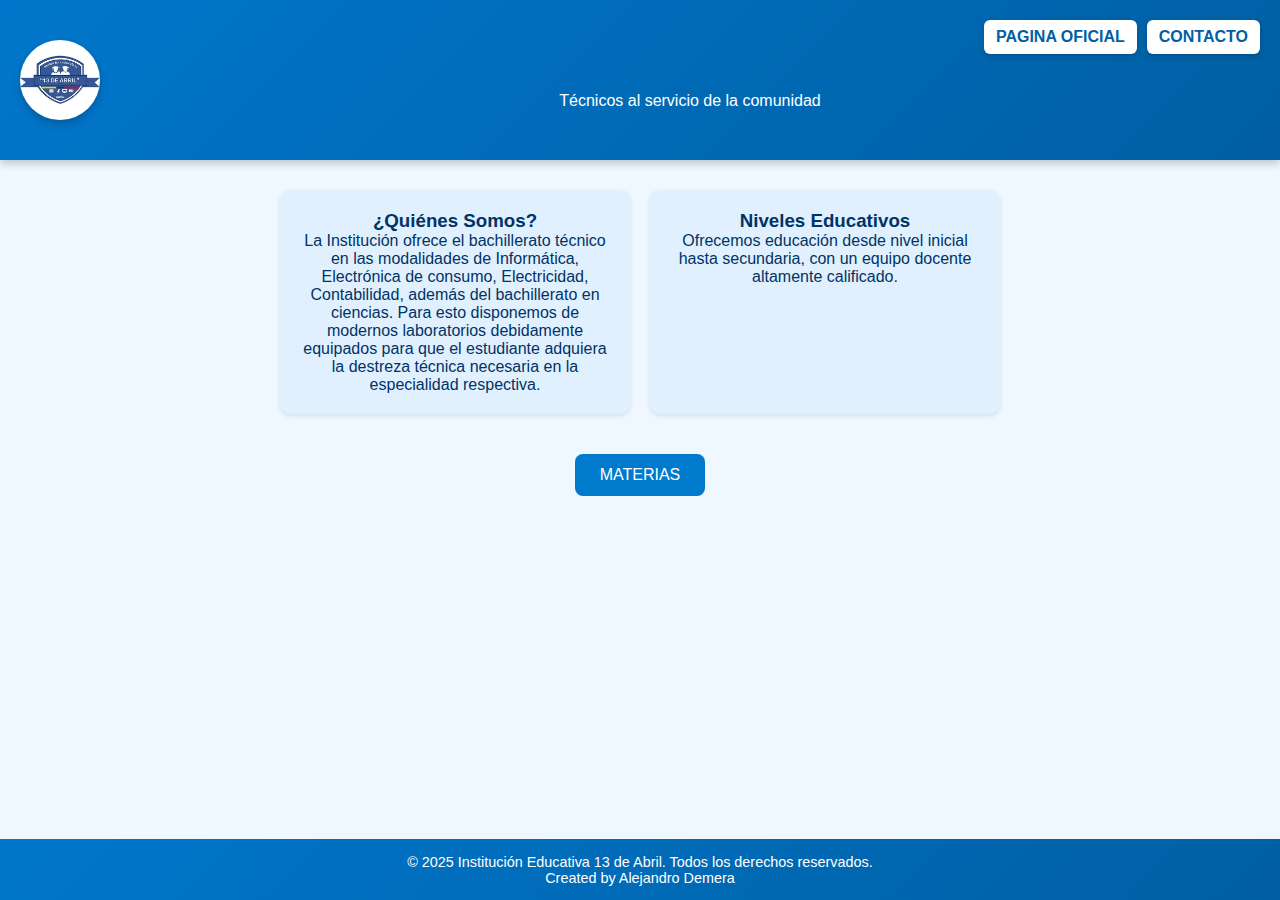
<file: index.html>
<!DOCTYPE html>
<html lang="es">
<head>
  <meta charset="UTF-8">
  <title>13 de Abril</title>
  <meta name="viewport" content="width=device-width, initial-scale=1.0">
  <link rel="stylesheet" href="styles.css">
  <link rel="stylesheet" href="estilos-comunes.css">
  <link rel="icon" href="icons/escudo.png" type="image/png">

</head>
<body>

  <div class="content">
        <header class="header",class="fade-in fade-delay-3">
            <img src="icons/escudo.png" alt="Escudo del colegio" class="logo">
            

            <div class="header-text">
            <h1 class="fade-in fade-delay-1">Unidad Educativa Fiscal 13 de Abril</h1>
            <p>Técnicos al servicio de la comunidad</p>
            </div>
            <div class="header-links">
                <a href="https://13deabril.edu.ec/">PAGINA OFICIAL</a>
                <a href="contacto.html">CONTACTO</a>
            </div>
        </header>

        <section id="info-general" class="row",class="fade-in fade-delay-2">
            <div class="column",class="fade-in fade-delay-3">
            <h3>¿Quiénes Somos?</h3>
            <p>La Institución ofrece el bachillerato técnico en las modalidades de Informática, Electrónica de consumo, Electricidad, Contabilidad, además del bachillerato en ciencias. Para esto disponemos de modernos laboratorios debidamente equipados para que el estudiante adquiera la destreza técnica necesaria en la especialidad respectiva.</p>
            </div>
            <div class="column",class="fade-in fade-delay-3">
            <h3>Niveles Educativos</h3>
            <p>Ofrecemos educación desde nivel inicial hasta secundaria, con un equipo docente altamente calificado.</p>
            </div>
        </section>

        <section id="boton-mostrar" class="materias-section">
        <button id="materias-btn">MATERIAS</button>
        </section>

        <section id="materias-container" class="hidden">
        <h2>Materias Técnicas</h2>

        <div class="materia-card">
            <div class="card-inner">
            <div class="card-front">
                <img src="icons/web-design.svg" alt="Icono Web" class="icono-materia">
                <h3>Diseño y desarrollo web</h3>
                <button class="info-btn">Infografía</button>
            </div>
            <div class="card-back">
                <img src="infografias/web-design.png" alt="Infografía Web" class="img-info">
                <p>Aprende a crear sitios web modernos con HTML, CSS y JavaScript.</p>
                <button class="info-btn" onclick="location.href='diseno.html'">Ver más</button>
            </div>
            </div>
        </div>

        <div class="materia-card">
            <div class="card-inner">
            <div class="card-front">
                <img src="icons/programming.svg" alt="Icono Programación" class="icono-materia">
                <h3>Programación y bases de datos</h3>
                <button class="info-btn">Infografía</button>
            </div>
            <div class="card-back">
                <img src="infografias/programming.png" alt="Infografía Programación" class="img-info">
                <p>Domina lenguajes de programación y estructuras de datos relacionales.</p>
                <button class="info-btn" onclick="location.href='programación.html'">Ver más</button>
            </div>
            </div>
        </div>

        <div class="materia-card">
            <div class="card-inner">
            <div class="card-front">
                <img src="icons/support.svg" alt="Icono Soporte" class="icono-materia">
                <h3>Soporte técnico</h3>
                <button class="info-btn">Infografía</button>
            </div>
            <div class="card-back">
                <img src="infografias/support.png" alt="Infografía Soporte" class="img-info">
                <p>Resuelve problemas de hardware, software y redes con eficiencia.</p>
                <button class="info-btn" onclick="location.href='soporte.html'">Ver más</button>
            </div>
            </div>
        </div>

        <div class="materia-card">
            <div class="card-inner">
            <div class="card-front">
                <img src="icons/os.svg" alt="Icono Sistemas" class="icono-materia">
                <h3>Sistemas operativos y redes</h3>
                <button class="info-btn">Infografía</button>
            </div>
            <div class="card-back">
                <img src="infografias/os.png" alt="Infografía Sistemas" class="img-info">
                <p>Comprende el funcionamiento de Windows, Linux y la configuración de redes informáticas.</p>
                <button class="info-btn" onclick="location.href='sistemas.html'">Ver más</button>
            </div>
            </div>
        </div>

        <button id="volver-btn" class="hidden">Volver</button>
        </section>
  </div>


  <footer class="footer",class="fade-in fade-delay-4">
    <p>&copy; 2025 Institución Educativa 13 de Abril. Todos los derechos reservados.</p>
    <p>Created by Alejandro Demera</p>
  </footer>

  <script src="script.js"></script>
</body>
</html>
</file>
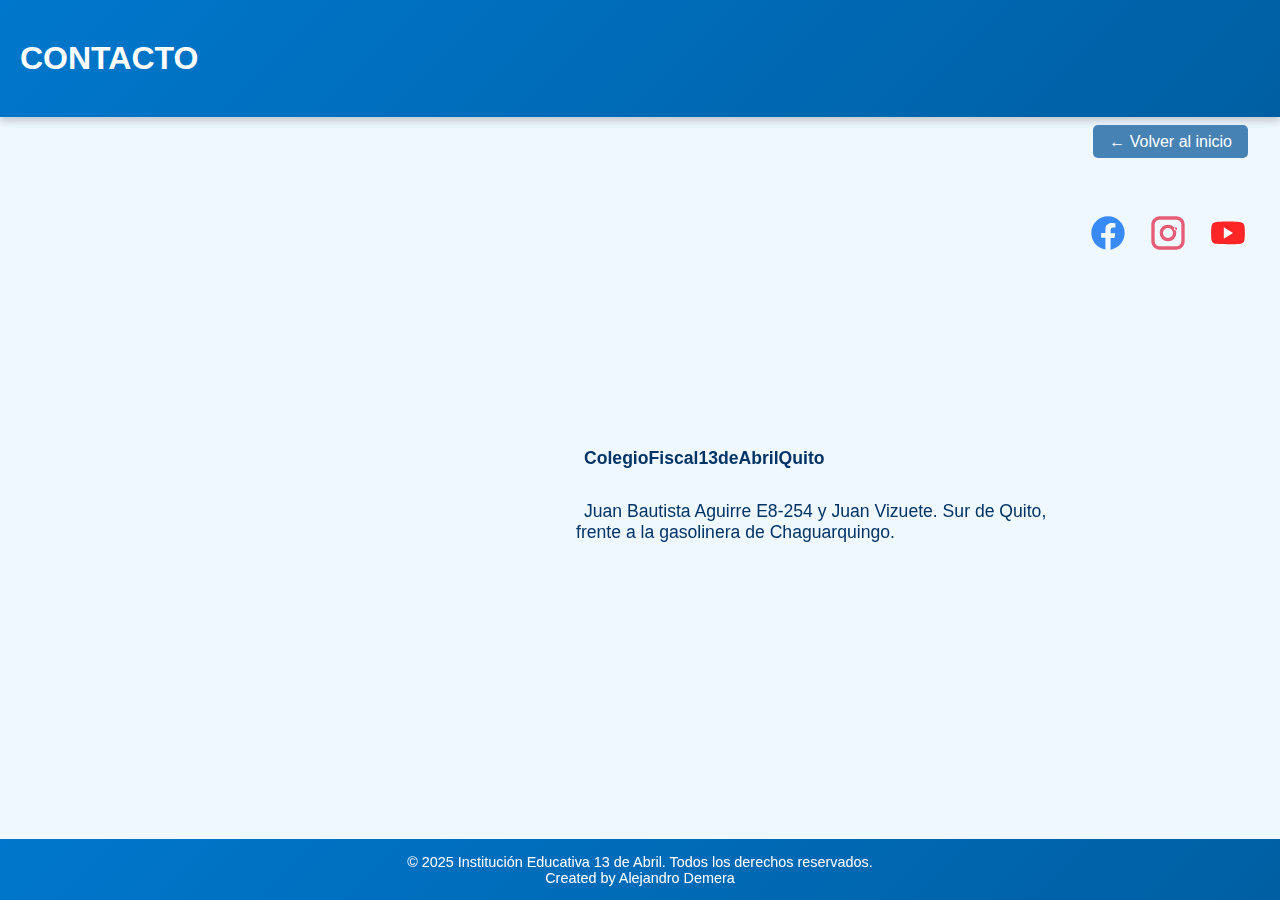
<file: contacto.html>
<!DOCTYPE html>
<html lang="es">
<head>
  <meta charset="UTF-8" />
  <meta name="viewport" content="width=device-width, initial-scale=1.0"/>
  <title>Contacto</title>
  <link rel="stylesheet" href="estilos-comunes.css">
  <link rel="stylesheet" href="contacto.css" />
  <link rel="stylesheet" href="styles.css">
  
  
</head>
<body>

  <header>
    <h1>CONTACTO</h1>
  </header>

  <div class="back-button">
    <a href="index.html">← Volver al inicio</a>
  </div>

  <section class="contact-container">
    <div class="map-container">
      <iframe 
        src="https://www.google.com/maps/embed?pb=!1m18!1m12!1m3!1d3989.7821545327606!2d-78.50580437521614!3d-0.24395543537473152!2m3!1f0!2f0!3f0!3m2!1i1024!2i768!4f13.1!3m3!1m2!1s0x91d599b9613415b3%3A0xe5e24e2fa7868f18!2sColegio%20Fiscal%2013%20de%20Abril!5e0!3m2!1ses-419!2sec!4v1749410625781!5m2!1ses-419!2sec" 
        allowfullscreen 
        loading="lazy" 
        referrerpolicy="no-referrer-when-downgrade">
      </iframe>
    </div>
    <div class="info-container">
      <p><i class="fa fa-facebook"></i> <strong>ColegioFiscal13deAbrilQuito</strong></p>
      <p><i class="fa fa-map-marker"></i> Juan Bautista Aguirre E8-254 y Juan Vizuete. Sur de Quito, frente a la gasolinera de Chaguarquingo.</p>
    </div>
    <div class="redes-sociales">
      <a href="https://www.facebook.com/ColegioFiscal13deAbrilQuito" target="_blank" title="Facebook">
        <img src="icons/facebook.svg" alt="Facebook">
      </a>
      <a href="https://www.instagram.com/colegio-ejemplo" target="_blank" title="Instagram">
        <img src="icons/instagram.svg" alt="Instagram">
      </a>
      <a href="https://www.youtube.com/channel/UCZMCkm7z30-95dwohxG2sNQ" target="_blank" title="YouTube">
        <img src="icons/youtube.svg" alt="YouTube">
      </a>
    </div>

  </section>

  <footer class="footer">
    <p>&copy; 2025 Institución Educativa 13 de Abril. Todos los derechos reservados.</p>
    <p>Created by Alejandro Demera</p>
  </footer>

</body>
</html>
</file>
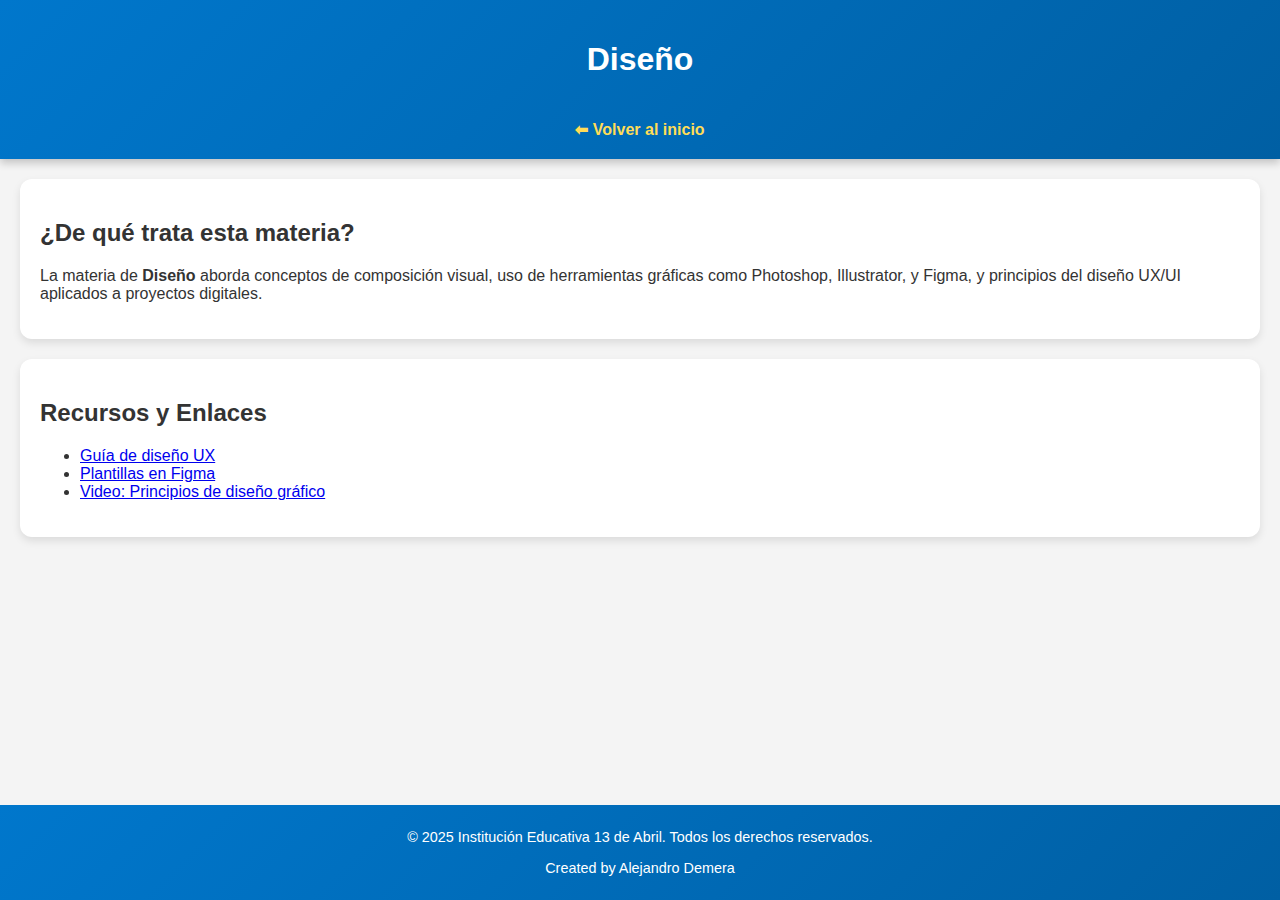
<file: diseno.html>
<!DOCTYPE html>
<html lang="es">
<head>
  <meta charset="UTF-8" />
  <meta name="viewport" content="width=device-width, initial-scale=1.0" />
  <title>Diseño</title>
  <link rel="stylesheet" href="estilos.css" />
</head>
<body>
  <header class="header">
    <h1>Diseño</h1>
    <nav class="nav"><a href="index.html">⬅ Volver al inicio</a></nav>
  </header>
  <main class="contenido">
    <section class="seccion">
      <h2>¿De qué trata esta materia?</h2>
      <p>La materia de <strong>Diseño</strong> aborda conceptos de composición visual, uso de herramientas gráficas como Photoshop, Illustrator, y Figma, y principios del diseño UX/UI aplicados a proyectos digitales.</p>
    </section>
    <section class="seccion">
      <h2>Recursos y Enlaces</h2>
      <ul>
        <li><a href="#">Guía de diseño UX</a></li>
        <li><a href="#">Plantillas en Figma</a></li>
        <li><a href="#">Video: Principios de diseño gráfico</a></li>
      </ul>
    </section>
  </main>
  <footer class="footer",class="fade-in fade-delay-4">
    <p>&copy; 2025 Institución Educativa 13 de Abril. Todos los derechos reservados.</p>
    <p>Created by Alejandro Demera</p>
  </footer>
</body>
</html>
</file>
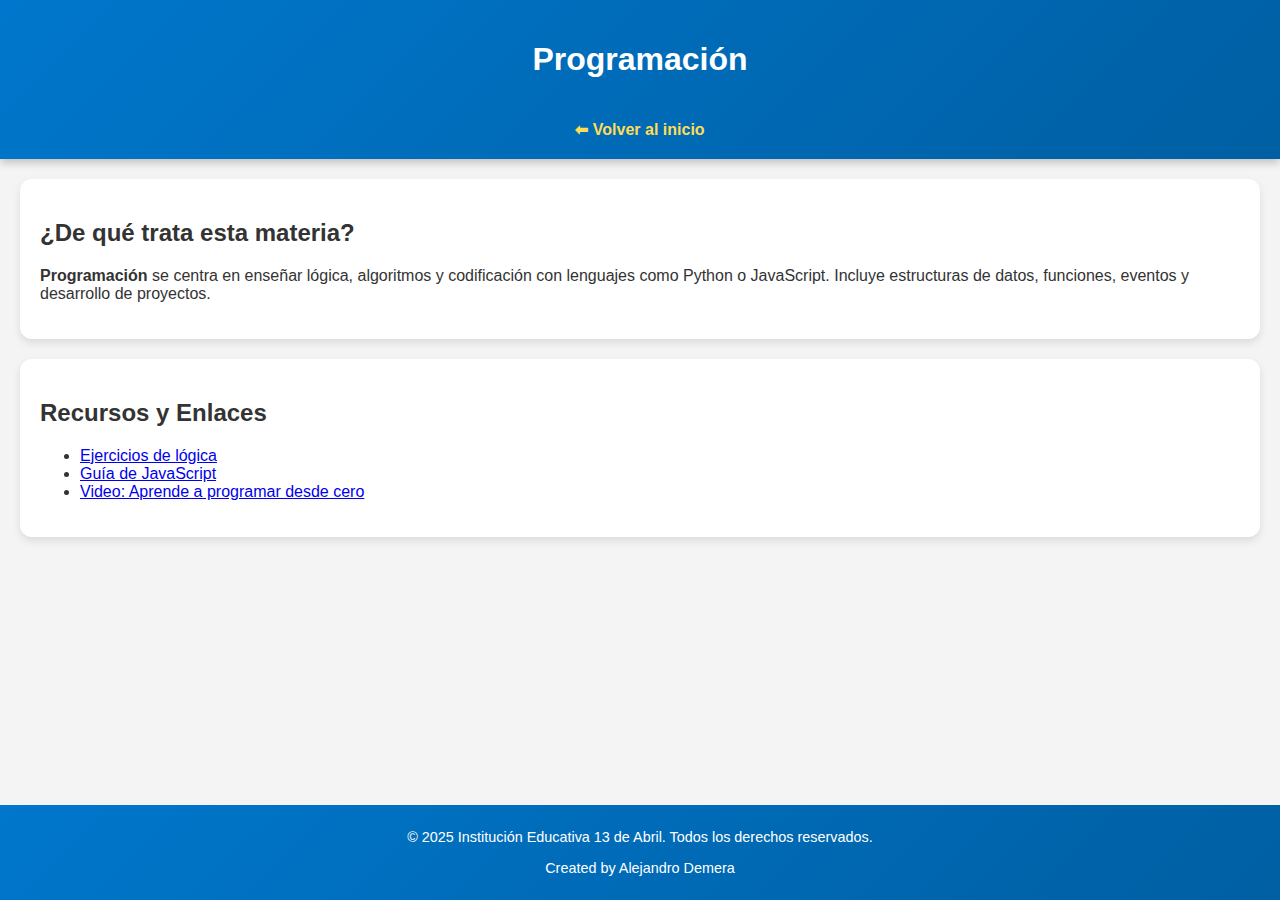
<file: programación.html>
<!DOCTYPE html>
<html lang="es">
<head>
  <meta charset="UTF-8" />
  <meta name="viewport" content="width=device-width, initial-scale=1.0" />
  <title>Programación</title>
  <link rel="stylesheet" href="estilos.css" />
</head>
<body>
  <header class="header">
    <h1>Programación</h1>
    <nav class="nav"><a href="index.html">⬅ Volver al inicio</a></nav>
  </header>
  <main class="contenido">
    <section class="seccion">
      <h2>¿De qué trata esta materia?</h2>
      <p><strong>Programación</strong> se centra en enseñar lógica, algoritmos y codificación con lenguajes como Python o JavaScript. Incluye estructuras de datos, funciones, eventos y desarrollo de proyectos.</p>
    </section>
    <section class="seccion">
      <h2>Recursos y Enlaces</h2>
      <ul>
        <li><a href="#">Ejercicios de lógica</a></li>
        <li><a href="#">Guía de JavaScript</a></li>
        <li><a href="#">Video: Aprende a programar desde cero</a></li>
      </ul>
    </section>
  </main>
  <footer class="footer",class="fade-in fade-delay-4">
    <p>&copy; 2025 Institución Educativa 13 de Abril. Todos los derechos reservados.</p>
    <p>Created by Alejandro Demera</p>
  </footer>
</body>
</html>
</file>
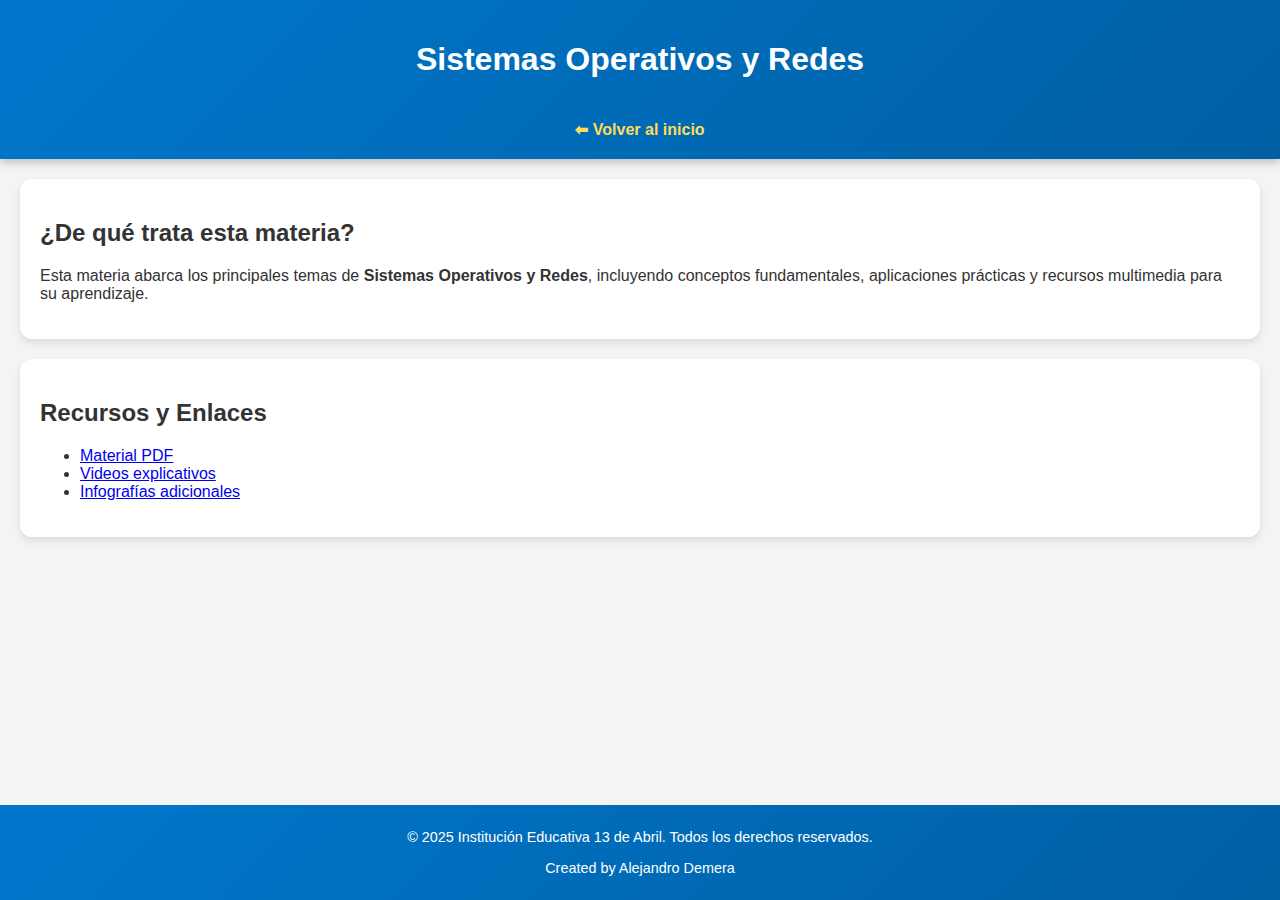
<file: sistemas.html>
<!-- sistemas.html -->
<!DOCTYPE html>
<html lang="es">
<head>
  <meta charset="UTF-8" />
  <meta name="viewport" content="width=device-width, initial-scale=1.0" />
  <title>Sistemas Operativos y Redes</title>
  <link rel="stylesheet" href="estilos.css" />
</head>
<body>
  <header class="header">
    <h1>Sistemas Operativos y Redes</h1>
    <nav class="nav"><a href="index.html">⬅ Volver al inicio</a></nav>
  </header>
  <main class="contenido">
    <section class="seccion">
      <h2>¿De qué trata esta materia?</h2>
      <p>Esta materia abarca los principales temas de <strong>Sistemas Operativos y Redes</strong>, incluyendo conceptos fundamentales, aplicaciones prácticas y recursos multimedia para su aprendizaje.</p>
    </section>
    <section class="seccion">
      <h2>Recursos y Enlaces</h2>
      <ul>
        <li><a href="#">Material PDF</a></li>
        <li><a href="#">Videos explicativos</a></li>
        <li><a href="#">Infografías adicionales</a></li>
      </ul>
    </section>
  </main>
  <footer class="footer",class="fade-in fade-delay-4">
    <p>&copy; 2025 Institución Educativa 13 de Abril. Todos los derechos reservados.</p>
    <p>Created by Alejandro Demera</p>
  </footer>
</body>
</html>
</file>
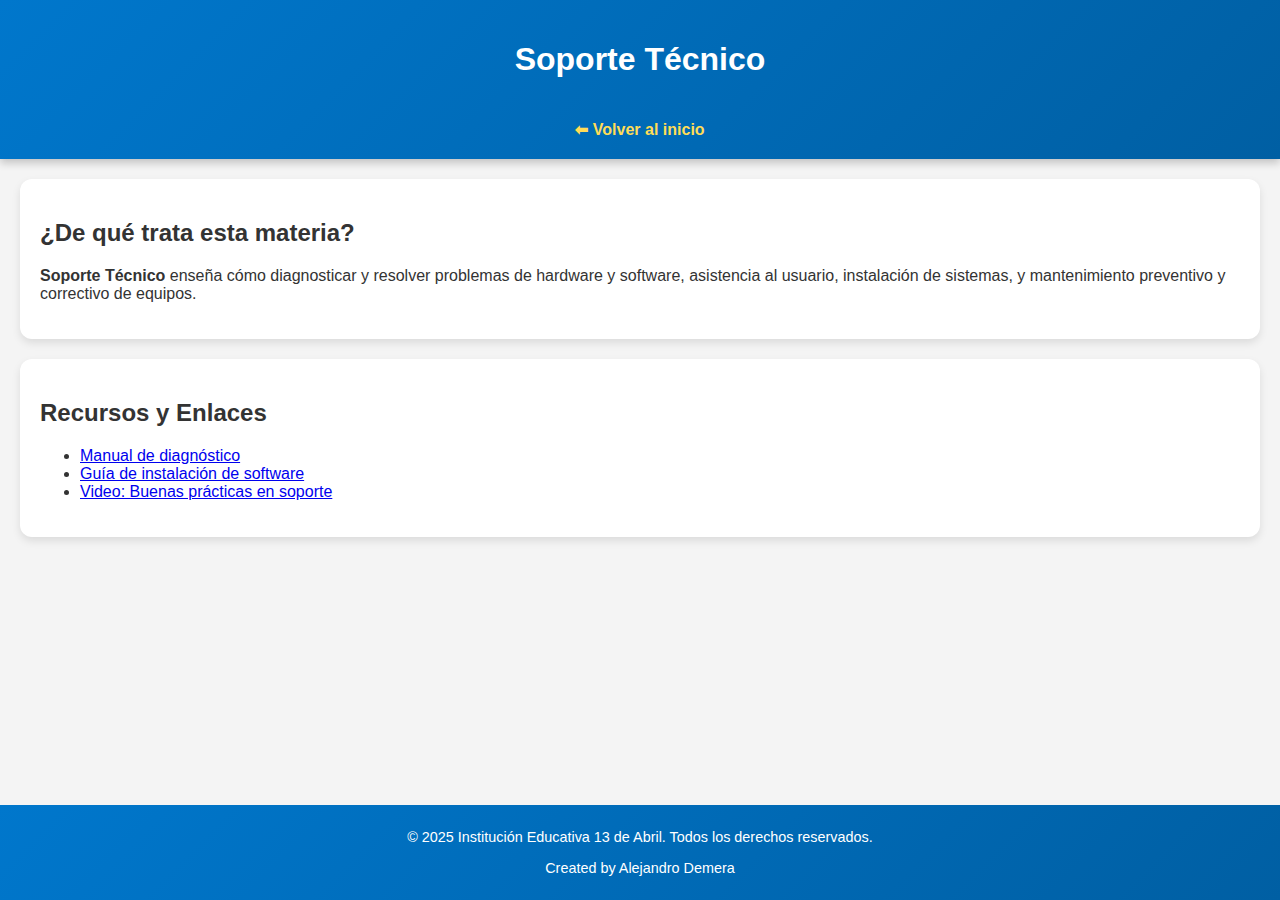
<file: soporte.html>
<!DOCTYPE html>
<html lang="es">
<head>
  <meta charset="UTF-8" />
  <meta name="viewport" content="width=device-width, initial-scale=1.0" />
  <title>Soporte Técnico</title>
  <link rel="stylesheet" href="estilos.css" />
</head>
<body>
  <header class="header">
    <h1>Soporte Técnico</h1>
    <nav class="nav"><a href="index.html">⬅ Volver al inicio</a></nav>
  </header>
  <main class="contenido">
    <section class="seccion">
      <h2>¿De qué trata esta materia?</h2>
      <p><strong>Soporte Técnico</strong> enseña cómo diagnosticar y resolver problemas de hardware y software, asistencia al usuario, instalación de sistemas, y mantenimiento preventivo y correctivo de equipos.</p>
    </section>
    <section class="seccion">
      <h2>Recursos y Enlaces</h2>
      <ul>
        <li><a href="#">Manual de diagnóstico</a></li>
        <li><a href="#">Guía de instalación de software</a></li>
        <li><a href="#">Video: Buenas prácticas en soporte</a></li>
      </ul>
    </section>
  </main>
  <footer class="footer",class="fade-in fade-delay-4">
    <p>&copy; 2025 Institución Educativa 13 de Abril. Todos los derechos reservados.</p>
    <p>Created by Alejandro Demera</p>
  </footer>
</body>
</html>
</file>
<file: styles.css>
* {
  box-sizing: border-box;
  margin: 0;
  padding: 0;
}

body {
  margin: 0;
  font-family: 'Segoe UI', sans-serif;
  background-color: #f0f8ff;
  color: #003366;
  overflow-x: hidden;
  min-height: 100vh;
}

.logo {
  width: 80px;
  height: auto;
}

/* Logo circular */
.logo {
  width: 80px;
  height: 80px;
  border-radius: 50%;
  object-fit: cover;
  box-shadow: 0 4px 8px rgba(0,0,0,0.2);
}

/* Botón volver */
#volver-btn {
  margin-top: 20px;
  background-color: #004080;
  color: white;
  padding: 10px 20px;
  border: none;
  border-radius: 8px;
  cursor: pointer;
  transition: background 0.3s ease;
}

#volver-btn:hover {
  background-color: #00264d;
}

.row {
  display: flex;
  flex-wrap: wrap;
  justify-content: center;
  margin: 20px 0;
}

.column {
  background-color: #e0f0ff;
  border-radius: 10px;
  box-shadow: 0 2px 5px rgba(0,0,0,0.1);
  margin: 10px;
  padding: 20px;
  flex: 1;
  min-width: 280px;
  max-width: 350px;
  text-align: center;
  transition: all 0.5s ease;
}

.materias-section {
  text-align: center;
  margin: 30px 20px;
}

#materias-btn {
  background-color: #007acc;
  color: white;
  border: none;
  padding: 12px 25px;
  font-size: 1em;
  border-radius: 8px;
  cursor: pointer;
  transition: background 0.3s ease;
}

#materias-btn:hover {
  background-color: #005fa3;
}

#materias-container {
  display: none; /* se mantiene oculto */
  flex-direction: column;
  align-items: center;
  margin: 30px auto;
  max-width: 900px;
  gap: 20px;
}

#materias-container.fade-in {
  display: flex;
  animation: fadeIn 0.8s ease forwards;
}

.materia-card {
  background-color: #d0eaff;
  border-radius: 12px;
  padding: 20px;
  width: 100%;
  max-width: 600px;
  text-align: center;
  box-shadow: 0 4px 12px rgba(0,0,0,0.1);
  transition: transform 0.3s ease;
}

.materia-card:hover {
  transform: translateY(-5px);
}

.info-btn {
  margin-top: 10px;
  padding: 8px 16px;
  background-color: #005fa3;
  color: white;
  border: none;
  border-radius: 6px;
  cursor: pointer;
  transition: background 0.3s ease;
}

.info-btn:hover {
  background-color: #004080;
}

.extra-info {
  margin-top: 10px;
  color: #003366;
  font-size: 0.95em;
  transition: all 0.3s ease;
}

.hidden {
  display: none;
}

@keyframes fadeIn {
  0% {opacity: 0; transform: translateY(30px);}
  100% {opacity: 1; transform: translateY(0);}
}

@media (max-width: 768px) {
  .row {
    flex-direction: column;
    align-items: center;
  }

  .materia-card {
    width: 90%;
  }
}

.hidden {
  display: none;
}
.materia-card {
  perspective: 1000px;
}

.card-inner {
  position: relative;
  width: 100%;
  max-width: 600px;
  height: 300px;
  transform-style: preserve-3d;
  transition: transform 0.8s;
  margin: auto;
}

.card-flipped .card-inner {
  transform: rotateY(180deg);
}

.card-front, .card-back {
  position: absolute;
  width: 100%;
  height: 100%;
  backface-visibility: hidden;
  background-color: #d0eaff;
  border-radius: 12px;
  box-shadow: 0 4px 12px rgba(0,0,0,0.1);
  padding: 20px;
  text-align: center;
  display: flex;
  flex-direction: column;
  justify-content: center;
  align-items: center;
}

.card-front {
  z-index: 2;
}

.card-back {
  transform: rotateY(180deg);
}

.icono-materia {
  width: 60px;
  height: 60px;
  margin-bottom: 10px;
}

.img-info {
  width: 80%;
  max-width: 300px;
  margin-bottom: 10px;
  border-radius: 8px;
}

/* Animaciones generales */
@keyframes fadeUp {
  0% {
    opacity: 0;
    transform: translateY(30px);
  }
  100% {
    opacity: 1;
    transform: translateY(0);
  }
}

.fade-in {
  animation: fadeUp 0.8s ease-out forwards;
  opacity: 0;
}

.fade-delay-1 { animation-delay: 0.2s; }
.fade-delay-2 { animation-delay: 0.4s; }
.fade-delay-3 { animation-delay: 0.6s; }
.fade-delay-4 { animation-delay: 0.8s; }
</file>
<file: estilos-comunes.css>
/* estilos-comunes.css: encabezado y pie de página con los estilos de la página principal */

/* Encabezado */
header {
  background: linear-gradient(135deg, #0077cc, #005fa3);
  color: white;
  padding: 40px 20px;
  text-align: center;
  box-shadow: 0 4px 8px rgba(0, 0, 0, 0.2);
  display: flex;
  align-items: center;
  justify-content: flex-start;
  gap: 20px;
  flex-wrap: wrap;

}

.header {
  position: relative;
}

.header-links {
  position: absolute;
  top: 20px;
  right: 20px;
  display: flex;
  gap: 10px;
}

.header-links a {
  background-color: white;
  color: #005fa3;
  padding: 8px 12px;
  text-decoration: none;
  border-radius: 6px;
  font-weight: bold;
  transition: background 0.3s ease;
  box-shadow: 0 2px 6px rgba(0, 0, 0, 0.2);
}

.header-links a:hover {
  background-color: #e6f0ff;
}

.logo {
  width: 80px;
  height: 80px;
  border-radius: 50%;
  object-fit: cover;
  box-shadow: 0 4px 8px rgba(0, 0, 0, 0.2);
}

.header-text {
  flex: 1;
}

.header-text h1 {
  margin: 0;
  font-size: 2em;
}

.header-text p {
  margin: 5px 0 0;
  font-size: 1em;
}

/* Pie de página */
footer {
  background-color: #003366;
  color: white;
  text-align: center;
  padding: 15px;
  font-size: 0.9em;
  margin-top: auto;
}

html, body {
  height: 100%;
  margin: 0;
}

body {
    display: flex;
    flex-direction: column;
}

.content {
  flex: 2;
}

footer {
   background: linear-gradient(135deg, #0077cc, #005fa3);
  color: white;
  padding: 1em;
  text-align: center;
}
body {
  animation: fadeUp 1s ease-out forwards;
}
</file>
<file: contacto.css>
/* contacto.css */

body {
  margin: 0;
  font-family: 'Segoe UI', sans-serif;
  display: flex;
  flex-direction: column;
  min-height: 100vh;
}



.contact-container {
  display: flex;
  flex-wrap: wrap;
  justify-content: center;
  padding: 2rem;
  flex-grow: 1;
}

.map-container {
  flex: 1;
  min-width: 300px;
  max-width: 600px;
  padding: 1rem;
}

.info-container {
  flex: 1;
  min-width: 300px;
  padding: 1rem;
  display: flex;
  flex-direction: column;
  justify-content: center;
}

.info-container p {
  font-size: 1.1rem;
  margin: 1rem 0;
}

.info-container i {
  margin-right: 8px;
}

.back-button {
  text-align: right;
  margin: 1rem 2rem 0 0;
}

.back-button a {
  background-color: #4682b4;
  color: white;
  padding: 0.5rem 1rem;
  text-decoration: none;
  border-radius: 5px;
  transition: background-color 0.3s;
}

.back-button a:hover {
  background-color: #36688c;
}

iframe {
  width: 100%;
  height: 350px;
  border: 0;
}

.redes-sociales {
  display: flex;
  justify-content: center;
  gap: 20px;
  margin-top: 30px;
}

.redes-sociales a img {
  width: 40px;
  height: 40px;
  transition: transform 0.3s ease, opacity 0.3s ease;
  opacity: 0.85;
}

.redes-sociales a:hover img {
  transform: scale(1.2);
  opacity: 1;
}

/* En contacto.css */
@keyframes fadeUp {
  from { opacity: 0; transform: translateY(20px); }
  to   { opacity: 1; transform: translateY(0); }
}

.redes-sociales {
  animation: fadeUp 1s ease-out forwards;
}
</file>
<file: estilos.css>
body {
  font-family: 'Segoe UI', sans-serif;
  margin: 0;
  background-color: #f4f4f4;
  color: #333;
}
.header {
  background-color: #005f73;
  color: white;
  padding: 20px;
  text-align: center;
}
.nav a {
  color: #ffdd57;
  text-decoration: none;
  font-weight: bold;
}
.contenido {
  padding: 20px;
}
.seccion {
  background: white;
  border-radius: 12px;
  padding: 20px;
  margin-bottom: 20px;
  box-shadow: 0 4px 8px rgba(0,0,0,0.1);
}
.footer {
  background-color: #003844;
  color: white;
  text-align: center;
  padding: 10px;
}

/* BOTÓN VER MÁS */
.boton-vermas {
  background-color: #0077b6;
  color: white;
  border: none;
  padding: 10px 16px;
  border-radius: 8px;
  cursor: pointer;
  transition: background-color 0.3s ease;
}
.boton-vermas:hover {
  background-color: #023e8a;
}

header {
  background: linear-gradient(135deg, #0077cc, #005fa3);
  color: white;
  padding: 40px 20px;
  text-align: center;
  box-shadow: 0 4px 8px rgba(0, 0, 0, 0.2);
  display: flex;
  align-items: center;
  flex-direction: column;
  justify-content: flex-start;
  gap: 20px;
  flex-wrap: wrap;

}

.header {
  position: relative;
}

.header-links {
  position: absolute;
  top: 20px;
  right: 20px;
  display: flex;
  gap: 10px;
}

.header-links a {
  background-color: white;
  color: #005fa3;
  padding: 8px 12px;
  text-decoration: none;
  border-radius: 6px;
  font-weight: bold;
  transition: background 0.3s ease;
  box-shadow: 0 2px 6px rgba(0, 0, 0, 0.2);
}

.header-links a:hover {
  background-color: #e6f0ff;
}

.logo {
  width: 80px;
  height: 80px;
  border-radius: 50%;
  object-fit: cover;
  box-shadow: 0 4px 8px rgba(0, 0, 0, 0.2);
}

.header-text {
  flex: 1;
}

.header-text h1 {
  margin: 0;
  font-size: 2em;
}

.header-text p {
  margin: 5px 0 0;
  font-size: 1em;
}

/* Pie de página */
footer {
  background-color: #003366;
  color: white;
  text-align: center;
  padding: 15px;
  font-size: 0.9em;
  margin-top: auto;
}

html, body {
  height: 100%;
  margin: 0;
}

body {
    display: flex;
    flex-direction: column;
}

.content {
  flex: 2;
}

footer {
   background: linear-gradient(135deg, #0077cc, #005fa3);
  color: white;
  padding: 1em;
  text-align: center;
}
body {
  animation: fadeUp 1s ease-out forwards;
}
</file>
